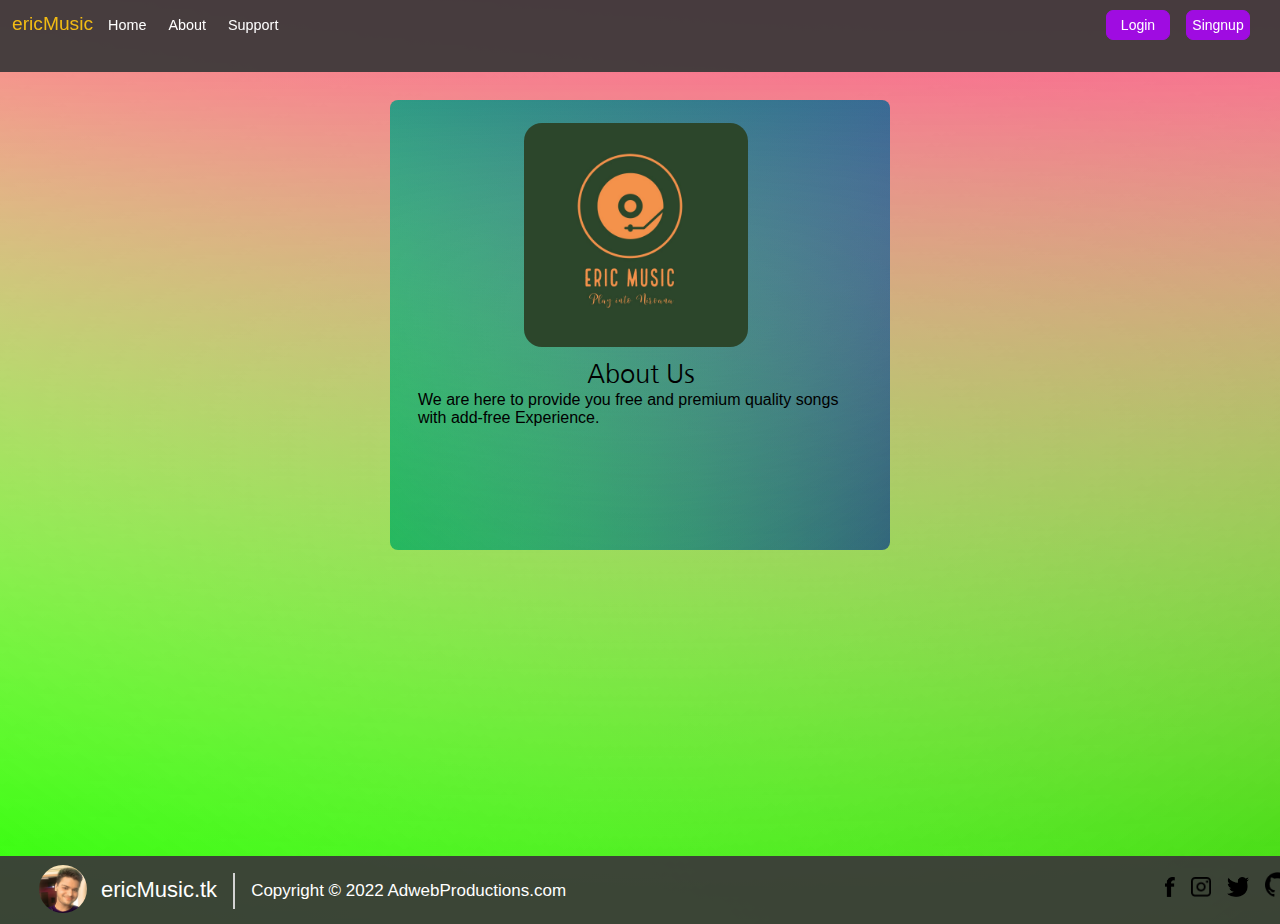
<file: about.html>
<!DOCTYPE html>
<html lang="en">

<head>
    <meta charset="UTF-8">
    <meta http-equiv="X-UA-Compatible" content="IE=edge">
    <meta name="viewport" content="width=device-width, initial-scale=1.0">
    <title>About | ericMusic</title>
    <link rel="stylesheet" href="about_style.css">
   <!-- <link rel="stylesheet" href="responsive.css"> -->
   <link rel="shortcut icon" href="/img/favicon.ico" type="image/x-icon">

</head>

<body>
    <header>
        <nav>
            <a id="nav-items-1"  href="#">ericMusic</a>
            <ul id="menuList">
               
                <li><a class="nav-items" href="index.html">Home</a></li>
                <li><a class="nav-items" href="about.html">About</a></li>
                <!-- <li><a class="nav-items" href="browse.html"> Browse</a></li> -->
                <li><a class="nav-items" href="support.html">Support</a></li>

            </ul>
            <ul id="loginList">
            <li>
                <button id="btn-login" class="btn1">
                    Login
                </button>
            </li>
            <li>
                <button id="btn-signup" class="btn1">
                    Singnup
                </button>
                <li>
                    <form action="input">
                        <input id="search-li" class="search-bar" placeholder="Search..." type="text">
                        <img onclick="openCloseBar()" id="search-img" src="/img/search.png" alt="search">
                    </form>
                </li>
                <img id="menu-logo" onclick="toggleMenu()" src="/img/menu.png" alt="menu">
                
            </li>
        </ul>
        </nav>
    </header>
    <div class="container">
        <div class="main">


            <div class="img">

            </div>
            <div class="info">
                <p class="heading">About Us </p>
                <p class="description">We are here to provide you free and premium quality songs with add-free Experience. </p>
            </div>
        </div>
    </div>
    <footer>
        <div class="container4">
            <div class="container4-box1">
                <div style="margin-top:3px; " class="container4-box1-sub">
                    <div class="container4-logo"> </div>
                    <span class="container4-subbox">
                        <p class="container4-subtitle">ericMusic.tk</p>
                    </span>
                </div>
            </div>
            <div style="margin-top:3px; " class="container4-box2">
                <p class="copyright">Copyright &copy; 2022 AdwebProductions.com</p>

                
            </div>
            <span class="contact-links">
                <a href="#"><img class="contact-link-img" src="/img/fb.png" height="20px" alt=""></a>
                <a href="#"><img class="contact-link-img" src="/img/ig.png" height="20px" alt=""></a>
                <a href="#"><img class="contact-link-img" src="/img/tw.png" height="20px" alt=""></a>
                <a href="https://github.com/4darsh-Dev" target="_blank" ><img style="margin-top:-5px;" src="/img/github-logo.png" alt="github" height="25px" class="contact-link-img"></a>
            </span>
        </div>

    </footer>

    <script>
        
        let menuList = document.getElementById("menuList");

        menuList.style.height = "0px";

        function toggleMenu(){

            if(menuList.style.height == "0px"){

                menuList.style.height = "80px";
                
            }
            else {
                
                menuList.style.height = "0px";
            }

        }

        let active = true;
        function openCloseBar() {

            if (active) {
                let elem = document.getElementById('search-li');
                elem.style.display = "inline-block"
                elem.style.visibility = 'visible';
                console.log('Clicked first time')
                active = false;


            }
            else {
                let elem = document.getElementById('search-li');
                elem.style.visibility = 'hidden';
                active = true;
                console.log('Clicked Second time')

            }
        }
    </script>

</body>


</html>
</file>
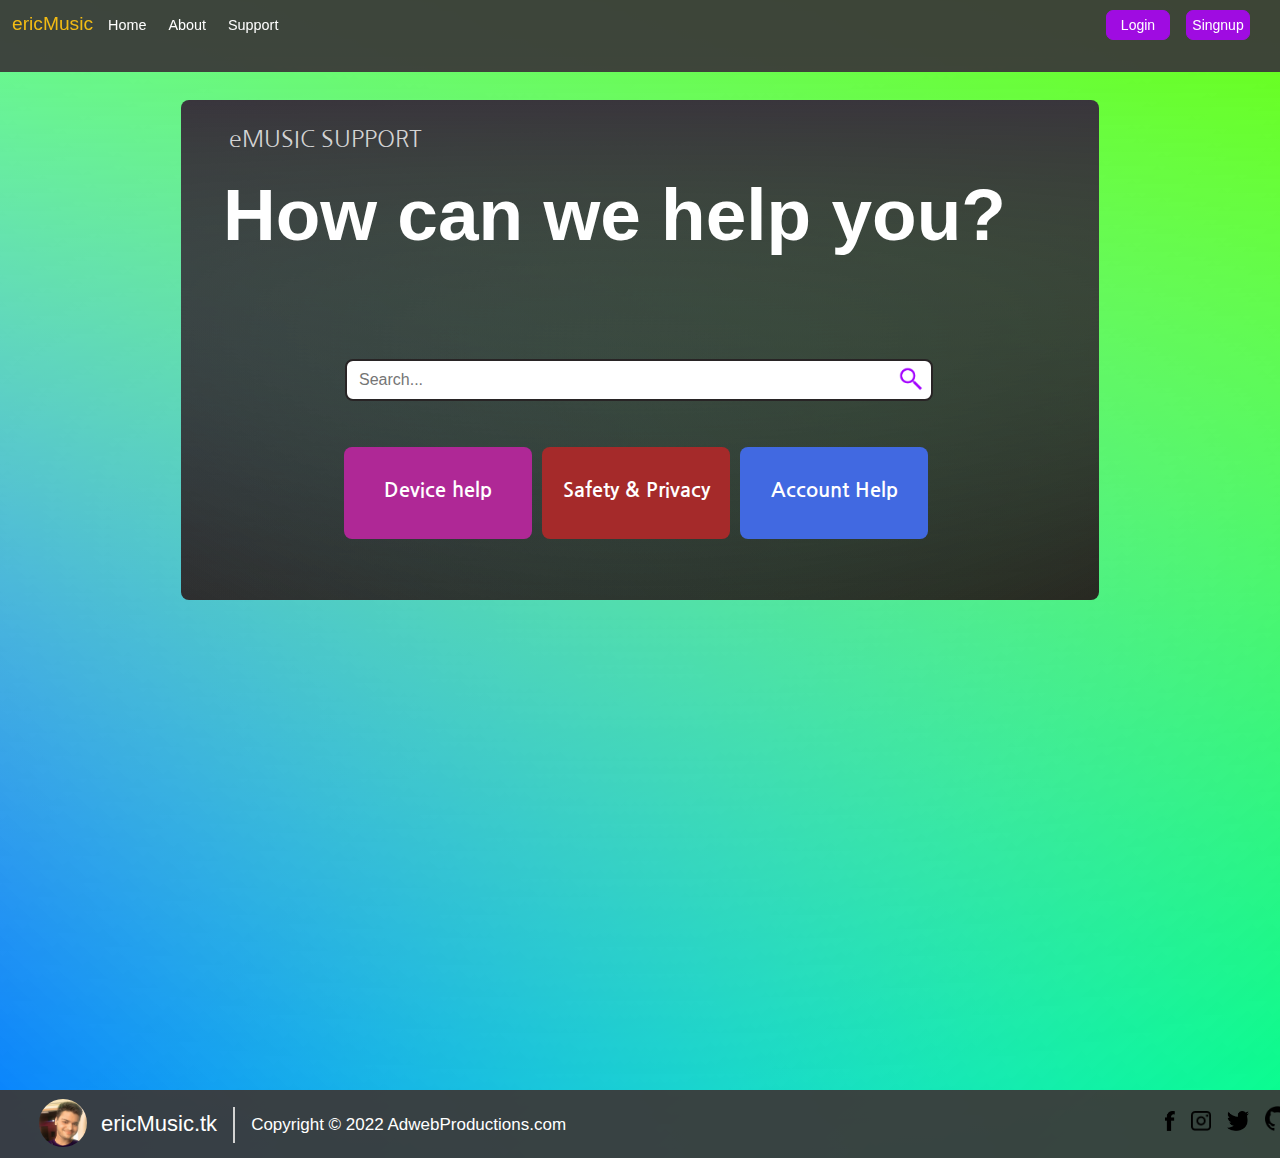
<file: support.html>
<!DOCTYPE html>
<html lang="en">

<head>
    <meta charset="UTF-8">
    <meta http-equiv="X-UA-Compatible" content="IE=edge">
    <meta name="viewport" content="width=device-width, initial-scale=1.0">
    <title>Support | ericMusic</title>
    <link rel="stylesheet" href="support_style.css">
    <link rel="shortcut icon" href="/img/favicon.ico" type="image/x-icon">
</head>

<body>
    <header>
        <nav>
            <a id="nav-items-1"  href="#">ericMusic</a>
            <ul id="menuList">
               
                <li><a class="nav-items" href="index.html">Home</a></li>
                <li><a class="nav-items" href="about.html">About</a></li>
                <!-- <li><a class="nav-items" href="browse.html"> Browse</a></li> -->
                <li><a class="nav-items" href="support.html">Support</a></li>

            </ul>
            <ul id="loginList">
            <li>
                <button id="btn-login" class="btn1">
                    Login
                </button>
            </li>
            <li>
                <button id="btn-signup" class="btn1">
                    Singnup
                </button>
                
                <img id="menu-logo" onclick="toggleMenu()" src="/img/menu.png" alt="menu">
                
            </li>
        </ul>
        </nav>
    </header>
    <div class="container">
        <div class="main">
            <p id="heading1">
                eMUSIC SUPPORT
            </p>
            <div class="support">


                <p id="heading2">
                    How can we help you?
                </p>
                <div class="search">
                    <div class="searchBar">
                        <form action="input">
                            <input id="search-li" class="search-bar" placeholder="Search..." type="text">
                            <img id="search-img" src="/img/search.png" alt="search">
                        </form>
                    </div>
                    <div class="helpBoxes">
                        <div id="box1" class="box">
                            <p class="box-para" id="box1-para">
                                Device help
                            </p>
                        </div>
                        <div id="box2" class="box">
                            <p class="box-para" id="box2-para">
                                Safety & Privacy
                            </p>
                            
                        </div>
                        <div id="box3" class="box">
                            <p class="box-para" id="box3-para">
                                Account Help
                            </p>

                        </div>
                    </div>
                </div>


            </div>
        </div>
    </div>
    <footer>
        <div class="container4">
            <div class="container4-box1">
                <div style="margin-top:3px; " class="container4-box1-sub">
                    <div class="container4-logo"> </div>
                    <span class="container4-subbox">
                        <p class="container4-subtitle">ericMusic.tk</p>
                    </span>
                </div>
            </div>
            <div style="margin-top:3px; " class="container4-box2">
                <p class="copyright">Copyright &copy; 2022 AdwebProductions.com</p>

                
            </div>
            <span class="contact-links">
                <a href="#"><img class="contact-link-img" src="/img/fb.png" height="20px" alt=""></a>
                <a href="#"><img class="contact-link-img" src="/img/ig.png" height="20px" alt=""></a>
                <a href="#"><img class="contact-link-img" src="/img/tw.png" height="20px" alt=""></a>
                <a href="https://github.com/4darsh-Dev" target="_blank" ><img style="margin-top:-5px;" src="/img/github-logo.png" alt="github" height="25px" class="contact-link-img"></a>
            </span>
        </div>

    </footer>
    <script>
        
        let menuList = document.getElementById("menuList");

        menuList.style.height = "0px";

        function toggleMenu(){

            if(menuList.style.height == "0px"){

                menuList.style.height = "80px";
                
            }
            else {
                
                menuList.style.height = "0px";
            }

        }

        
    </script>

</body>

</html>
</file>
<file: about_style.css>
@import url('https://fonts.googleapis.com/css2?family=Lato:ital,wght@1,300&display=swap');
@import url('https://fonts.googleapis.com/css2?family=Nanum+Gothic&display=swap');
@import url('https://fonts.googleapis.com/css2?family=Open+Sans&display=swap');
@import url('https://fonts.googleapis.com/css2?family=Roboto+Serif:opsz,wght@8..144,500&display=swap');


*{
    margin: 0;
    padding: 0;
}
body{
    background: linear-gradient(#ff008f, transparent), linear-gradient(to top left, #31c108, transparent), linear-gradient(to top right, #14ff00, transparent);
background-blend-mode: screen;
}
header{
    width: 100%;
    height: 8vh;
    background-color: rgba(59, 57, 57, 0.938);
    color:white;
    position: sticky;
    top: 0px;
    z-index: 3;

}
#menu-logo{
    display: none;
    height: 27px;
    position: absolute;
    right: 18px;
    top: 15px;
    
}
.nav-items:hover{
    color: #f2bb14;
    text-decoration-line: underline;
    text-decoration-color: #f2bb14;
    text-decoration-thickness: 2px;

}
#nav-items-1:hover{
    color: #f2bb14;
}
#nav-items-1{
    font-size:1.2rem ; 
   
    position: absolute;
    padding: 13px 8px 13px 12px;
    font-family: sans-serif;
    color:white;
    text-decoration: none;
}

ul{
    list-style-type: none;
    display: flex;
    flex-direction: row;
    padding-top: 0.8rem;
    
    

}
#menuList{
    height: 28px;
    position: absolute;
    left: 91px;
    top: 3px;
    width: 400px;
}

#loginList{
    height: 34px;
    width: 140px;
    position: absolute;
    padding-top: 0px;
    top: 4px;
    right: 42px;
}

li a{
    text-decoration: none;
    color: white;
    font-size: 0.9rem;
    padding: 5px 5px 5px 17px ;
    font-family: sans-serif;

}
.btn1{
    width: 4rem;
    height: 30px;
    background-color: #9f0ce1;
    color: white;
    border: 1px solid #9f0ce1;
    border-radius: 7px;
    font-size: 14px;
    

}
#btn-login{
    margin: 6px 8px 6px 8px;
}
#btn-login:hover{
    cursor: pointer;
    background-color: #7f12b1;
}
#btn-signup:hover{
    cursor: pointer;
    background-color: #7f12b1;
}
#btn-signup{
    margin: 6px 8px 6px 8px ;
}
.container{
    width: 100%;
    height: 84vh;
    display: flex;
    justify-content: center;
    margin-top: 1.75rem;
    
}
.main{
    width: 500px;
    height: 450px;
    background: linear-gradient(#276477, transparent), linear-gradient(to top left, #2b136c, transparent), linear-gradient(to top right, #11b533, transparent);
    background-blend-mode: screen;
    display: flex;
    /* justify-content: center; */
    flex-direction: column;
    border-radius: 8px;
    position: relative;

}
.img{
    width: 14rem;
    height: 14rem;
    /* background-color: blue; */
    /* margin-left: 136px; */
    position: absolute;
    top: 23px;
    left: 134px;
    background-image: url(/img/EricMusic.jpg);
    background-size: 212px 212px ;
    border-radius: 18px;

}
.heading{

    position: absolute;
    top: 259px;
    left: 197px;
    font-size: 25px;
    font-family: Nanum Gothic, sans-serif;
}
.description{
    position: absolute;
    top: 286px;
    left: 23px;
    margin: 5px; 
    font-size: 16px;
    font-family: Robot, sans-serif;
    width: 440px;
}
footer{
    width: 100%;
    height: 68px;
    background-color: rgba(59, 57, 57, 0.938);
    
}
.container4{
    width: 1240px;
    height: 52px;
    padding: 6px 8px 6px 8px ;
    display: flex;
    flex-direction: row;
    flex-wrap: wrap;
    margin-left: 31px;
    color: white;
    position: relative;
}

.container4-subtitle{
    display: inline-block;
    font-size: 22px;
    font-family: sans-serif, monospace;
    margin-top: 11px;
    margin-left: 10px;
    transform: translateY(-16px);
}
.container4-logo{
    width: 48px;
    /* background-color: red; */
    height: 48px;
    background-image: url("/img/myImg.jpeg");
    background-size:  48px;
    border-radius: 26px;
    display: inline-block;
    
}
.copyright{
    width: 325px;
    height: 20px;
    padding: 8px 0px 8px 16px ;
    margin: 8px 0px 0px 16px;
    font-family: Roboto,sans-serif,  monospace;
    font-weight: 500;
    border-left: 2px solid lightgray;
    font-size: 17px;
    display: inline-block;
}
.contact-links{
    
    width: 116px;
    height: 30px ;
    display: flex;
    position: absolute;
    right: 22px;
    bottom: 13px;
    
}
.search-bar{
    width: 140px;
    height: 22px;
    padding: 4px 12px 4px 12px;
    border: 2px solid #282425 ;
    border-radius: 8px;
    position: absolute;
    top: 11px;
    right: 93px;
    font-family: sans-serif, monospace;
    font-size: 16px;
    display: none;
   
}
#search-img{
    /* width: 24px; */
    height: 30px;
    position: absolute;
    top: 14px;
    right: 57px;
    display: none;
    
}

.contact-link-img{
    margin-left: 16px;
}


@media only screen and (max-width:500px){
    header{
        height: 8vh;

    }
    .main{
        width: 320px;
        /* background-color: none; */
        /* background: linear-gradient(#ff008f, transparent), linear-gradient(to top left, #31c108, transparent), linear-gradient(to top right, #14ff00, transparent); */
        background-blend-mode: screen;

    }
    .img{
        width: 13rem;
        height: 13rem;
        left: 55px;
        background-size: 208px 208px;
    }
    .heading{
        left: 109px;
    }
    .description{
        width: 220px;
        left: 44px;
    }
    footer{
        height: 152px;


    }
    .container4{
        width: calc(100% - 40px);
        height: 120px;
        padding: 16px 20px 16px 20px;
        display: flex;
        flex-direction: column;
        margin-left: 0px;
    }
    .container4-box1{
        width: 100%;
        display: flex;
        justify-content: center;
        height: 48px;
        
    }
    .container4-box1-sub{
       position: relative;
    }
    .container4-box2{
        width: 100%;
        
        
    }
    .copyright{
        border-left: 0px;
        padding: 0px;
        margin: 16px 0px 8px 0px;
        font-size: 0.875rem;
        display: flex;
        justify-content: center;
    }
    .contact-links{
        margin-top: 4px;
        width: 100%;
        height: 20px;
        right:0px;
        justify-content: center;

    }
    .container4-subbox{
        margin-top: 9px;
        width: 28px;
    }
    
    .container4-subtitle{
        display: inline-block;
        width: 136px;
        height: 28px;
        transform: translateY(-18px);
        font-size: 1.25rem;
        
        
    }
    #btn-login{
        display: none;
    }
    #btn-signup{
        display: none;
    }
    #menu-logo{
        display: inline-block;
        cursor: pointer;
    }
    #menuList {
        width: 100%;
        position: absolute;
        top: 57px;
        right: 0;
        z-index: 2;
        flex-direction: column;
        background: #f2bb14;
        /* padding-top: 0px; */
        padding-bottom: 12px;
        align-items: center;
        justify-content: center;

    }
    li a {
        font-size: 17px;
        font-family: sans-serif;
        /* margin-top: 5px; */
    }
    #menuList{
        overflow: hidden;
        transition: 0.5s;
        padding-bottom: 0px;
        padding-top: 0px;
        left: 0px;
        
    }
    #loginList{
        top: 0px;
        right: 0px;
    }
    #search-img{
        display: inline-block;
    }
    .nav-items:hover{
        color: rgba(59, 57, 57, 0.938);
        text-decoration-line: underline;
        text-decoration-color: rgba(59, 57, 57, 0.938);
        text-decoration-thickness: 2px;
        font-weight: 600;
    
    }
    #nav-items-1{
        padding-top: 16px;
    }
}
</file>
<file: responsive.css>
@media only screen and (min-widht:820px) and (max-width:1114px){
    .mainTable{
        width: 25rem;
        /* background-color:  cyan; */
    }
    .musicList{
        width: 25rem;
    }
    .cd{
        left: 8rem;

    }
    .playButton{
        left:6rem;
    }
    #audio1{
        width: 16.875rem;
        left: 3.938rem;
    }
    
}
@media only screen and (max-width:820px){
    .musicList {
        width:33rem;
        margin-left: 9rem;
    }
    .mainTable{
        width:33rem;
        
    }
    .cd{
        left: 12rem;
    }
    .playButton{
        left: 10rem;
    }
    #audio1{
        left: 7.563rem;
        width: 18.75rem;
    }
    header{
        height: 4.5vh;
    }
}

@media only screen and (max-width:500px){
    header{
        height: 8vh;
    }
    .container{
        background: linear-gradient(#f2d537, transparent), linear-gradient(to top left, #26d996, transparent), linear-gradient(to top right, #34c5b8, transparent);
        background-blend-mode: screen;
        display: flex;
        justify-content: center;
        /* margin-left: 0px; */
    }
  
    .musicList{
        width: 320px;
        margin-left: 0px;
        background: linear-gradient(#35bda4, transparent), linear-gradient(to top left, #1d26ae, transparent), linear-gradient(to top right, #e135be, transparent);
        background-blend-mode: screen;

    }
    .cd{
        left: 88px;
    }
    .playButton{
        left: 54px;
        
        
    }
    #audio1{
        width:15.063rem ;
        left: 38px;
        height: 2.5rem;
    }
    .mainTable{
        width: 320px;
    }
    .tab_pad1{
        font-size: 0.938rem;
        height: 2.938rem;
        font-family: sans-serif;
        padding-left: 0px;
        width: 3rem;
    }
    .tab_pad2{
        font-size: 0.938rem;
        height: 2.938rem;
        font-family: sans-serif;
        padding-left: 0px;
    }
    .tab_pad3{
        font-size: 0.938rem;
        height: 2.938rem;
        font-family: sans-serif;
        padding-left: 0px;
        width: 3rem;
    }
    #clock_img{
        width: 1.125rem;
    }
    .songImg1 , .songImg2 , .songImg3{
        width: 2.5rem;
        height: 2.5rem;
        background-size: 2.5rem 2.5rem;
        background-repeat: no-repeat;
       
    }
    footer{
        height: 152px;

    }
    .container4{
        width: calc(100% - 40px);
        height: 120px;
        padding: 16px 20px 16px 20px;
        display: flex;
        flex-direction: column;
        margin-left: 0px;
    }
    .container4-box1{
        width: 100%;
        display: flex;
        justify-content: center;
        height: 48px;
        
    }
    .container4-box1-sub{
       position: relative;
    }
    .container4-box2{
        width: 100%;
        
        
    }
    .copyright{
        border-left: 0px;
        padding: 0px;
        margin: 16px 0px 8px 0px;
        font-size: 0.875rem;
        display: flex;
        justify-content: center;
    }
    .contact-links{
        margin-top: 4px;
        width: 100%;
        height: 20px;
        right:0px;
        justify-content: center;

    }
    .container4-subbox{
        margin-top: 9px;
        width: 28px;
    }
    
    .container4-subtitle{
        display: inline-block;
        width: 136px;
        height: 28px;
        transform: translateY(-18px);
        font-size: 1.25rem;
        
        
    }
    #btn-login{
        display: none;
    }
    #btn-signup{
        display: none;
    }
    #menu-logo{
        display: inline-block;
        cursor: pointer;
    }
    #menuList {
        width: 100vw;
        position: absolute;
        top: 57px;
        right: 0;
        z-index: 2;
        flex-direction: column;
        background: #f2bb14;
        /* padding-top: 0px; */
        padding-bottom: 12px;
        align-items: center;
        justify-content: center;

    }
    li a {
        font-size: 17px;
        font-family: sans-serif;
        /* margin-top: 5px; */
    }
    #menuList{
        overflow: hidden;
        transition: 0.5s;
        padding-bottom: 0px;
        padding-top: 0px;
        left: 0px;
        
    }
    #loginList{
        top: 0px;
        right: 0px;
    }
    #search-img{
        display: inline-block;
    }
    .nav-items:hover{
        color: rgba(59, 57, 57, 0.938);
        text-decoration-line: underline;
        text-decoration-color: rgba(59, 57, 57, 0.938);
        text-decoration-thickness: 2px;
        font-weight: 600;
    
    }
    #nav-items-1{
        padding-top: 16px;
    }

}
</file>
<file: support_style.css>
@import url('https://fonts.googleapis.com/css2?family=Lato:ital,wght@1,300&display=swap');
@import url('https://fonts.googleapis.com/css2?family=Nanum+Gothic&display=swap');
@import url('https://fonts.googleapis.com/css2?family=Open+Sans&display=swap');
@import url('https://fonts.googleapis.com/css2?family=Roboto+Serif:opsz,wght@8..144,500&display=swap');


*{
    margin: 0;
    padding: 0;
}
body{
    
        
        background: linear-gradient(#68ff00, transparent), linear-gradient(to top left, #00ff28, transparent), linear-gradient(to top right, #0004ff, transparent);
        background-blend-mode: screen;
       
}   

header{
    width: 100%;
    height: 8vh;
    background-color: rgba(59, 57, 57, 0.938);
    color:white;
    position: sticky;
    top: 0px;
    z-index: 3;

}
#menu-logo{
    display: none;
    height: 27px;
    position: absolute;
    right: 18px;
    top: 15px;
    
}
.nav-items:hover{
    color: #f2bb14;
    text-decoration-line: underline;
    text-decoration-color: #f2bb14;
    text-decoration-thickness: 2px;

}
#nav-items-1:hover{
    color: #f2bb14;
}
#nav-items-1{
    font-size:1.2rem ; 
   
    position: absolute;
    padding: 13px 8px 13px 12px;
    font-family: sans-serif;
    color:white;
    text-decoration: none;
}

ul{
    list-style-type: none;
    display: flex;
    flex-direction: row;
    padding-top: 0.8rem;
    
    

}
#menuList{
    height: 28px;
    position: absolute;
    left: 91px;
    top: 3px;
    width: 400px;
}

#loginList{
    height: 34px;
    width: 140px;
    position: absolute;
    padding-top: 0px;
    top: 4px;
    right: 42px;
}

li a{
    text-decoration: none;
    color: white;
    font-size: 0.9rem;
    padding: 5px 5px 5px 17px ;
    font-family: sans-serif;

}
.btn1{
    width: 4rem;
    height: 30px;
    background-color: #9f0ce1;
    color: white;
    border: 1px solid #9f0ce1;
    border-radius: 7px;
    font-size: 14px;
    

}
#btn-login{
    margin: 6px 8px 6px 8px;
}
#btn-login:hover{
    cursor: pointer;
    background-color: #7f12b1;
}
#btn-signup:hover{
    cursor: pointer;
    background-color: #7f12b1;
}
#btn-signup{
    margin: 6px 8px 6px 8px ;
}
.container{
    width: 100%;
    height: 110vh;
    display: flex;
    justify-content: center;
    margin-top: 28px;
    
}
.main{
    width: 918px;
    height: 500px;
    background:
    linear-gradient(#39353c, transparent), linear-gradient(to top left, #282821, transparent), linear-gradient(to top right, #34343c, transparent);
    display: flex;
    /* justify-content: center; */
    flex-direction: column;
    border-radius: 8px;
    position: relative;

}
#heading1{
    font-size: 23px;
    font-family: Nanum Gothic , sans-serif;
    color: lightgray;
    margin: 24px 48px 12px 48px;
}
#heading2{
    font-size: 73px;
    font-family: sans-serif,monospace;
    color: white;
    font-weight: 700;
    margin: 8px 24px 8px 42px ;
}
.search{
    width: 610px ;
 
    height: 280px;
    position: absolute;
    right: 157px;
    top: 180px;
    margin-top: 70px;
}
.search-bar{
    width: 560px;
    height: 30px;
    padding: 4px 12px 4px 12px;
    border: 2px solid #282425 ;
    border-radius: 8px;
    position: absolute;
    top: 9px;
    right: 9px;
    font-family: sans-serif, monospace;
    font-size: 16px;
}
#search-img{
    /* width: 24px; */
    height: 26px;
    position: absolute;
    top: 16px;
    right: 18px;
    
}
.helpBoxes{
    width: 610px;
    height: 160px;
    position: absolute;
    right: 0px;
    top: 85px;
   
    display: flex;
    flex-direction: row;
    flex-wrap: wrap;
    overflow: hidden;

}
.box{
    width: 188px;
    height: 92px;
    /* background-color: cyan; */
    margin-left: 5px;
    margin-right: 5px;
    margin-top: 12px;
    margin-bottom: 12px;
    border-radius: 8px;

}
#box1{
    margin-left: 12px;
    background-color: rgb(175, 40, 150);
}
#box1:hover{
    background-color: rgb(144, 68, 130);
    
}
.box-para{
    font-size: 20px;
    font-family: Nanum Gothic , sans-serif;
    font-weight: 600;
    margin-top: 33px;
    color: white;
    text-align: center;

}
#box2{
    /* margin-left: 2px; */
    background-color: brown;
}
#box2:hover{
    background-color: rgb(139, 64, 64);
}
#box3{
    /* margin-left: 3px; */
    background-color: royalblue;
}
#box3:hover{
    background-color: rgb(47, 74, 154);
}

footer{
    width: 100%;
    height: 68px;
    background-color: rgba(59, 57, 57, 0.938);
    
}
.container4{
    width: 1240px;
    height: 52px;
    padding: 6px 8px 6px 8px ;
    display: flex;
    flex-direction: row;
    flex-wrap: wrap;
    margin-left: 31px;
    color: white;
    position: relative;
}

.container4-subtitle{
    display: inline-block;
    font-size: 22px;
    font-family: sans-serif, monospace;
    margin-top: 11px;
    margin-left: 10px;
    transform: translateY(-16px);
}
.container4-logo{
    width: 48px;
    /* background-color: red; */
    height: 48px;
    background-image: url("/img/myImg.jpeg");
    background-size:  48px;
    border-radius: 26px;
    display: inline-block;
    
}
.copyright{
    width: 325px;
    height: 20px;
    padding: 8px 0px 8px 16px ;
    margin: 8px 0px 0px 16px;
    font-family: Roboto,sans-serif,  monospace;
    font-weight: 500;
    border-left: 2px solid lightgray;
    font-size: 17px;
    display: inline-block;
}
.contact-links{
    
    width: 116px;
    height: 30px ;
    display: flex;
    position: absolute;
    right: 22px;
    bottom: 13px;
    
}

.contact-link-img{
    margin-left: 16px;
}


@media only screen and (max-width:500px){
    header{
        height: 8vh;
    }
    .main{
        width: 320px;
        height: 635px;

    }
    .search{
        width: 320px;
        left: 2px;
    }
    .helpBoxes{
        width: 252px;
        height: 400px;
        display: flex;
        flex-direction: column;
        flex-wrap: wrap;
        /* justify-content: center; */
        /* overflow: hidden; */
    }
    #heading1{
        font-size: 1.125rem;
        margin: 12px 24px 12px 24px ;
    }
    #heading2{
        font-size: 2.5rem;
    }
    .search-bar{
        width: 240px;
        right: 28px;
    }
    #search-img{
        right: 34px;
    }
    .box{
        width: 172px;
    }
    .box-para{
        margin-top: 33px;
    }
    #box1{
        margin-left: 5px;
    }
    footer{
        height: 152px;


    }
    .container4{
        width: calc(100% - 40px);
        height: 120px;
        padding: 16px 20px 16px 20px;
        display: flex;
        flex-direction: column;
        margin-left: 0px;
    }
    .container4-box1{
        width: 100%;
        display: flex;
        justify-content: center;
        height: 48px;
        
    }
    .container4-box1-sub{
       position: relative;
    }
    .container4-box2{
        width: 100%;
        
        
    }
    .copyright{
        border-left: 0px;
        padding: 0px;
        margin: 16px 0px 8px 0px;
        font-size: 0.875rem;
        display: flex;
        justify-content: center;
    }
    .contact-links{
        margin-top: 4px;
        width: 100%;
        height: 20px;
        right:0px;
        justify-content: center;

    }
    .container4-subbox{
        margin-top: 9px;
        width: 28px;
    }
    
    .container4-subtitle{
        display: inline-block;
        width: 136px;
        height: 28px;
        transform: translateY(-18px);
        font-size: 1.25rem;
        
        
    }
    .box-para{
        font-size: 18px;
    }
    #btn-login{
        display: none;
    }
    #btn-signup{
        display: none;
    }
    #menu-logo{
        display: inline-block;
        cursor: pointer;
    }
    #menuList {
        width: 100%;
        position: absolute;
        top: 57px;
        right: 0;
        z-index: 2;
        flex-direction: column;
        background: #f2bb14;
        /* padding-top: 0px; */
        padding-bottom: 12px;
        align-items: center;
        justify-content: center;

    }
    li a {
        font-size: 17px;
        font-family: sans-serif;
        /* margin-top: 5px; */
    }
    #menuList{
        overflow: hidden;
        transition: 0.5s;
        padding-bottom: 0px;
        padding-top: 0px;
        left: 0px;
        
    }
    #loginList{
        top: 0px;
        right: 0px;
    }
    #search-img{
        display: inline-block;
    }
    .nav-items:hover{
        color: rgba(59, 57, 57, 0.938);
        text-decoration-line: underline;
        text-decoration-color: rgba(59, 57, 57, 0.938);
        text-decoration-thickness: 2px;
        font-weight: 600;
    
    }
    #nav-items-1{
        padding-top: 16px;
    }
   
}
</file>
